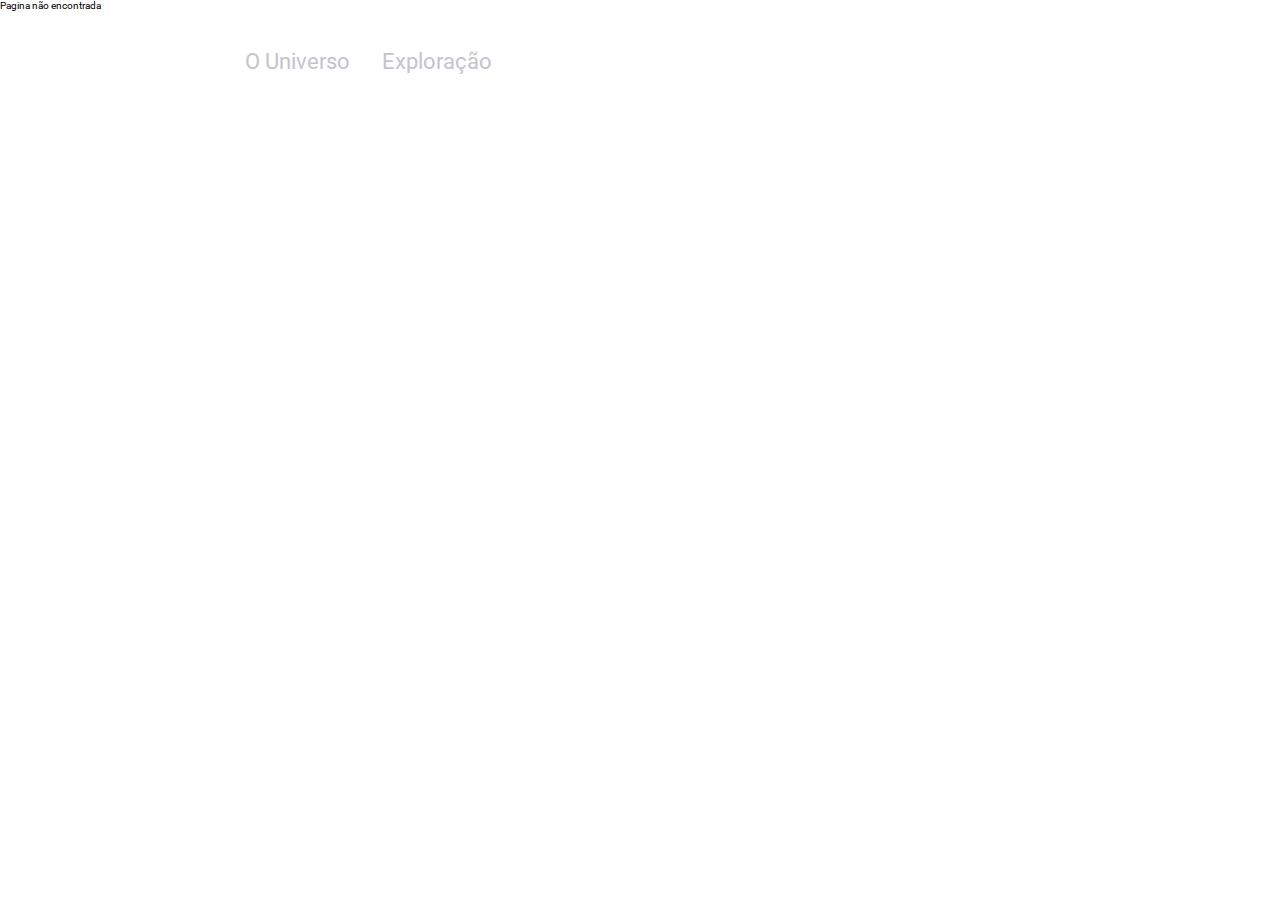
<file: index.html>
<!DOCTYPE html>
<html lang="pt-br">
<head>
  <link rel="preconnect" href="https://fonts.googleapis.com">
  <link rel="preconnect" href="https://fonts.gstatic.com" crossorigin>
  <meta charset="UTF-8">
  <meta name="viewport" content="width=device-width, initial-scale=1.0">

  <title>SPA Universe</title>

  <link rel="stylesheet" href="style.css">
  <link href="https://fonts.googleapis.com/css2?family=Roboto:wght@400;700&display=swap" rel="stylesheet">

</head>

<body>
  <nav>
    <img src="/assets/logo.svg" alt="">
    <a class="active" id="home" href="/" onclick="route()">Home</a>
    <a id="universo" href="/o_universo" onclick="route()">O Universo</a>
    <a id="exploracao" href="/exploracao" onclick="route()">Exploração</a>
  </nav>
  
  <div id="app"></div>

  <script src="/js/index.js" type="module"></script>
</body>
</html>
</file>
<file: style.css>
*{
  margin: 0;
  padding: 0;
  box-sizing: border-box;
  font-family: 'Roboto', sans-serif;
}

:root{
  font-size: 62.5%;
}

nav{
  position: absolute;
  z-index: 1;

  margin-top: 4rem;
  margin-left: 7.2rem;

  display: flex;
  justify-content: flex-start;
  gap: 3.2rem;
  align-items: center;
}

nav img{
  height: 4.2rem;
}

nav a:nth-child(1){
  font-weight: 700;
  color: white;
}

a{
  font-family: 'Roboto', sans-serif;
  font-weight: 400;
  font-size: 2.2rem;
  text-decoration: none;
  color: #C4C4CC;
  transition: .3s;
}

a:hover{
  font-weight: 700;
  color: white;
  transform: scale(105%);
}

.active{
  font-weight: 700;
  color: white;
}

.center{
  position: absolute;
  height: 100vh;
  width: 100vw;
  display: grid;
  place-items: center;
}

.left{
  position: absolute;
  width: 64.8rem;

  margin-top: 18.5rem;
  margin-left: 10.2rem;
}

.left h1{
  font-weight: 700;
  color: white;
  font-size: 4.8rem;
  margin-bottom: 1.6rem;
}

.left p{
  font-weight: 400;
  font-size: 1.8rem;
  color: #E1E1E6;
}

.center .container{
  display: grid;
  text-align: center;
  justify-items: center;
}

.center .container h1{
  font-weight: 700;
  color: white;
  font-size: 4.8rem;
  margin-bottom: 2.4rem;
}

.center .container button{
  color: white;
  font-weight: 700;
  font-size: 1.4rem;

  background: none;
  border: .2rem solid white;
  border-radius: .5rem;

  padding: 1.2rem 3.2rem;
  width: fit-content;
  transition: .3s;
}

.center .container button:hover{
  cursor: pointer;
  background: white;
  color: #02799D;
  transform: scale(105%);
}

#img1{
  position: absolute;
  z-index: -1;
  width: 100vw;
  height: 100vh;
}

#img2{
  position: absolute;
  z-index: -1;
  width: 100vw;
  height: 100vh;

}

#img3{
  position: absolute;
  z-index: -1;
  width: 100vw;
  height: 100vh;
  
}
</file>
